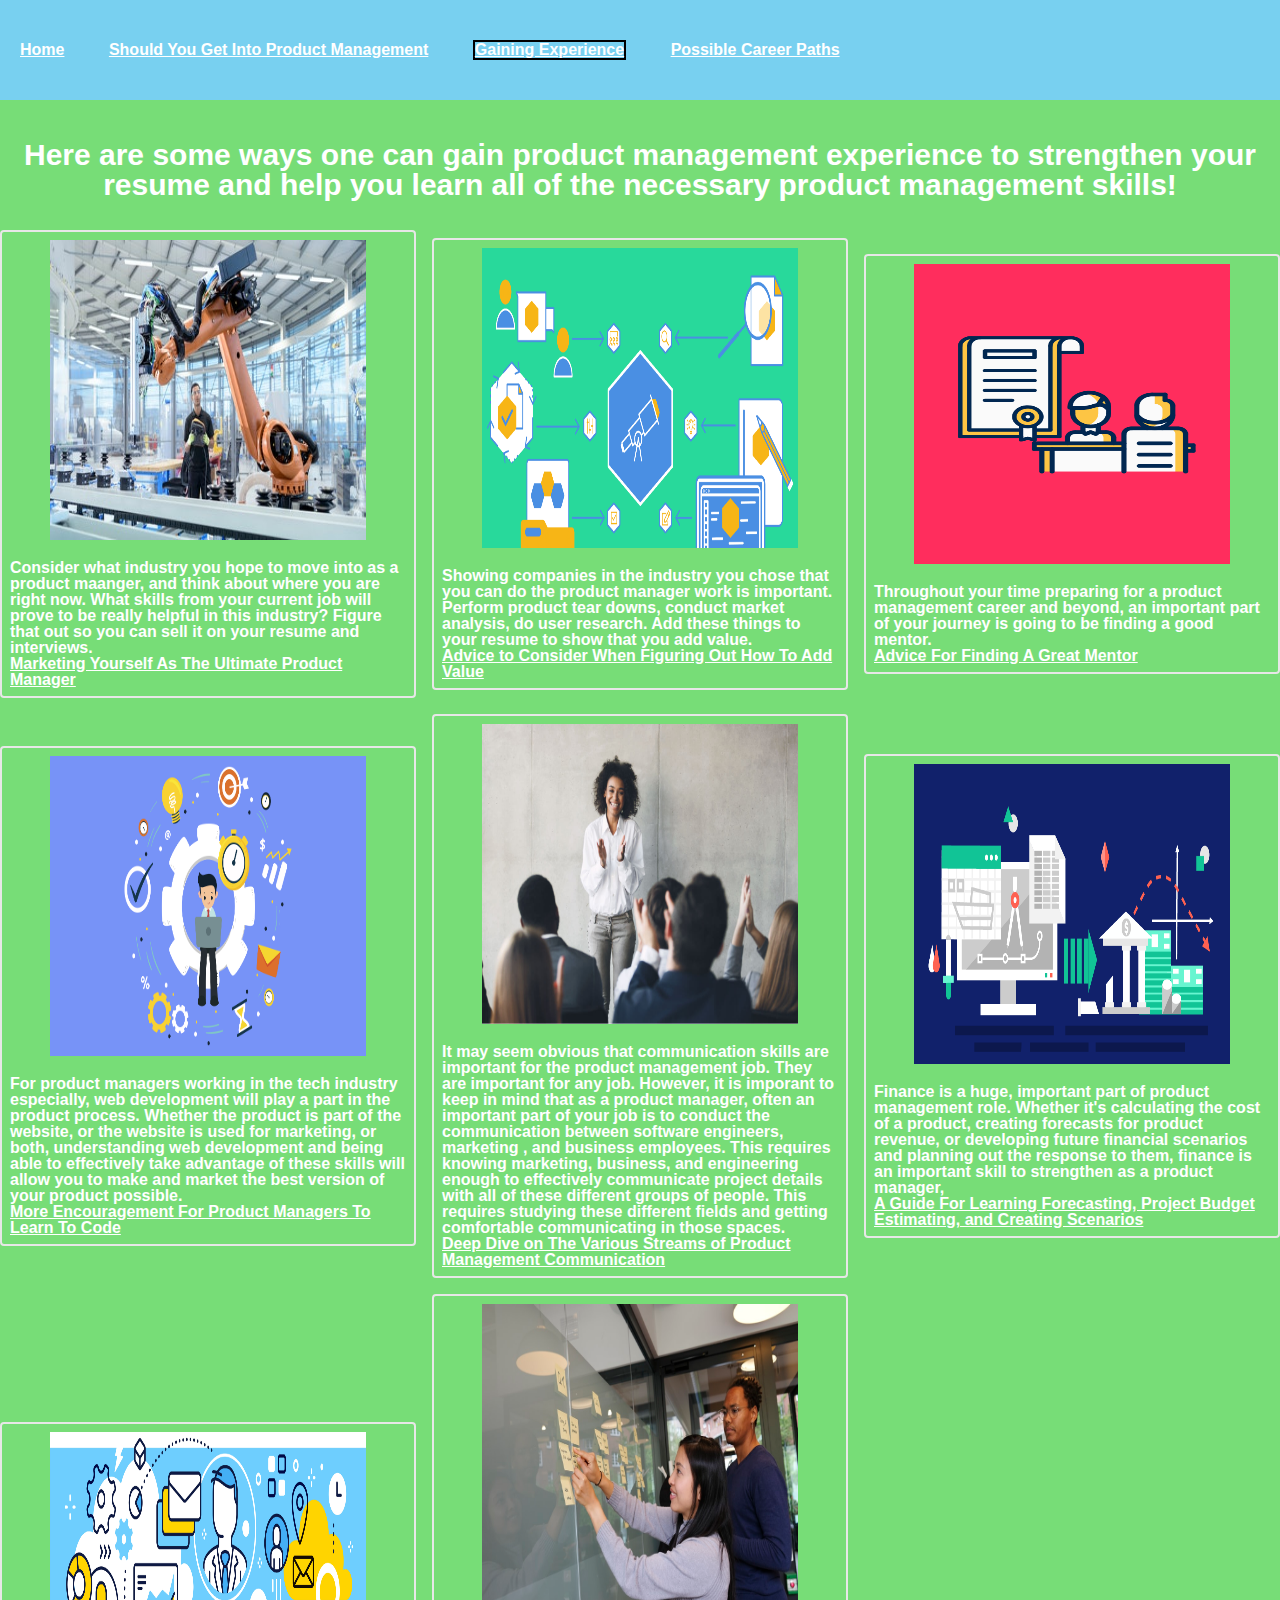
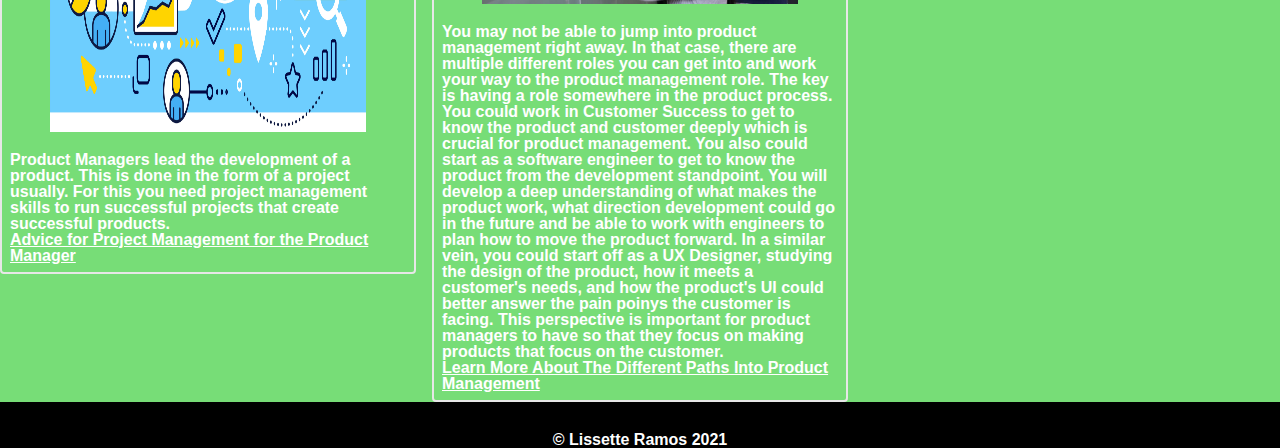
<file: Lissette Portfolio/gainexp.html>
<!DOCTYPE html>
<html lang="en">
  <head>
    <meta charset="utf-8">
    <meta name="viewport" content="width=device-width, initial-scale=1.0">
    <link rel="preconnect" href="https://fonts.googleapis.com">
<link rel="preconnect" href="https://fonts.gstatic.com" crossorigin>
<link href="https://fonts.googleapis.com/css2?family=Alegreya+Sans+SC:ital,wght@0,100;0,300;0,400;0,500;0,700;0,800;0,900;1,100;1,300;1,400;1,500;1,700;1,800;1,900&family=Quicksand:wght@300;400;500;600;700&display=swap" rel="stylesheet">

<link rel="stylesheet" type="text/css" href="css/html5reset.css">
<link rel="stylesheet" type="text/css" href="css/style.css">
    <title>How to Gain Product Management Experience</title>
  </head>
  
    
    <body>
      <header>
        
        <nav class="menu">
            <ul>
              <li><a  class="home" href="index.html"> Home </a></li>
              <li><a href="shouldyoupm.html"> Should You Get Into Product Management </a></li>
              <li><a id="selected" href="gainexp.html">Gaining Experience</a></li>
              <li><a href="possiblepaths.html">Possible Career Paths</a></li>
            </ul>
          </nav>
          
          
            
            
           
            
          </header>
    <main class="container">
      <h1 class="banner_title"> Here are some ways one can gain product management experience to strengthen your resume and help you learn all of the necessary product management skills!  </h1>
      <div class="cards">
        <div class="card">
          <img class="card__image" src="images\Engineer_programming_robot.602578e34de16.jpg" alt="Engineer directing factory robot">
          <div class="card__content">
            <p>
             Consider what industry you hope to move into as a product maanger, and think about where you are right now. What skills from your current job will prove to be really helpful in this industry? Figure that out so you can sell it on your resume and interviews.
            </p>
            
          </div>
          <div class="card__info">
            
            <div>
              <a href="https://productgym.io/blogs/product-management-blog/how-to-market-yourself-as-the-ultimate-product-manager/" class="card__link">Marketing Yourself As The Ultimate Product Manager</a>
            </div>
          </div>
        </div>
        <div class="card">
          <img class="card__image" src="images\product_fascets.png" alt="Representations of various research methods">
          <div class="card__content">
            <p>
               Showing companies in the industry you chose that you can do the product manager work is important. Perform product tear downs, conduct market analysis, do user research. Add these things to your resume to show that you add value. 
            </p>
            
          </div>
          <div class="card__info">
            
            <div>
              <a href="https://adamwintle.com/issues/how-to-add-value-as-a-product-manager-183599">Advice to Consider When Figuring Out How To Add Value</a>
            </div>
          </div>
        </div>
        <div class="card">
          <img class="card__image" src="images\PM_intern.png" alt="A drawing of a person meeting with a mentor with their theoretical credential being highlighted with a picture of a degree">
          <div class="card__content">
            <p>
              Throughout your time preparing for a product management career and beyond, an important part of your journey is going to be finding a good mentor.
            </p>
            
          </div>
          <div class="card__info">
            
            <div>
              <a href="https://www.productplan.com/learn/product-manager-mentor/" class="card__link">Advice For Finding A Great Mentor</a>
            </div>
          </div>
        </div>
        <div class="card">
          <img class="card__image" src="images\product_development.png" alt="A drawing of a person using their laptop while different visualizations of time, data, and email messages surround him">
          <div class="card__content">
            <p>
              For product managers working in the tech industry especially, web development will play a part in the product process. Whether the product is part of the website, or the website is used for marketing, or both, understanding web development and being able to effectively take advantage of these skills will allow you to make and market the best version of your product possible. 
            </p>
            
          </div>
          <div class="card__info">
            
            <div>
              <a href="https://learn.onemonth.com/product-managers-learn-to-code/" class="card__link">More Encouragement For Product Managers To Learn To Code</a>
            </div>
          </div>
        </div>
        

        <div class="card">

          <img class="card__image" src="images\product-management-communication.jpg" alt="A woman has just finished her presentation and is receiving applause">
          <div class="card__content">
            <p>
              It may seem obvious that communication skills are important for the product management job. They are important for any job. However, it is imporant to keep in mind that as a product manager, often an important part of your job is to conduct the communication between software engineers, marketing , and business employees.  This requires knowing marketing, business, and engineering enough to effectively communicate project details with all of these different groups of people. This requires studying these different fields and getting comfortable communicating in those spaces.
            </p>
            
          </div>
          <div class="card__info">
            
            <div>
              <a href="https://www.productplan.com/learn/product-manager-communication-streams/" class="card__link"> Deep Dive on The Various Streams of Product Management Communication</a>
            </div>
          </div>
        
        
        
        </div>
        <div class="card">
          
          <img class="card__image" src="images\product-management-financial-modeling.png" alt="Mind The Product Logo">
          <div class="card__content">
            <p>
              Finance is a huge, important part of product management role. Whether it's calculating the cost of a product, creating forecasts for product revenue, or developing future financial scenarios and planning out the response to them, finance is an important skill to strengthen as a product manager,
            </p>
            
          </div>
          <div class="card__info">
            
            <div>
              <a href="https://www.skyjed.com/blog/how-to-set-product-budgets-forecast-and-create-business-case-scenarios" class="card__link"> A Guide For Learning Forecasting, Project Budget Estimating, and Creating Scenarios</a>
            </div>
    
          </div>
        </div>
        <div class="card">
          
          <img class="card__image" src="images\project-management-is-a-by-product-of-focused-hard-work.jpg" alt="Picture of a man surrounded by email, map, data, image, and engineering symbols">
          <div class="card__content">
            <p>
              Product Managers lead the development of a product. This is done in the form of a project usually. For this you need project management skills to run successful projects that create successful products.
            </p>
            
          </div>
          <div class="card__info">
            
            <div>
              <a href="https://medium.com/@sachinrekhi/modern-project-management-for-product-managers-b8e85fb15a95" class="card__link"> Advice for Project Management for the Product Manager</a>

            </div>
          </div>
        
        
        
        </div>
        <div class="card">
          
          <img class="card__image" src="images\product_meeting.jpg" alt="A woman and man work to use sticky notes to plan a product feature">
          <div class="card__content">
            <p>
              You may not be able to jump into product management right away. In that case, there are multiple different roles you can get into and work your way to the product management role. The key is having a role somewhere in the product process. You could work in Customer Success to get to know the product and customer deeply which is crucial for product management. You also could start as a software engineer to get to know the product from the development standpoint. You will develop a deep understanding of what makes the product work, what direction development could go in the future and be able to work with engineers to plan how to move the product forward. In a similar vein, you could start off as a UX Designer, studying the design of the product, how it meets a customer's needs, and how the product's UI could better answer the pain poinys the customer is facing. This perspective is important for product managers to have so that they focus on making products that focus on the customer. 
            </p>
            
          </div>
          <div class="card__info">
            
            <div>
              <a href="https://www.mindtheproduct.com/product-management-hierarchy/" class="card__link"> Learn More About The Different Paths Into Product Management</a>
            </div>
          </div>
        
        
        
        
    

    
  </main>
    <footer>
      <p>&copy; Lissette Ramos 2021</p>
    </footer>
  </body>
</html>
</file>
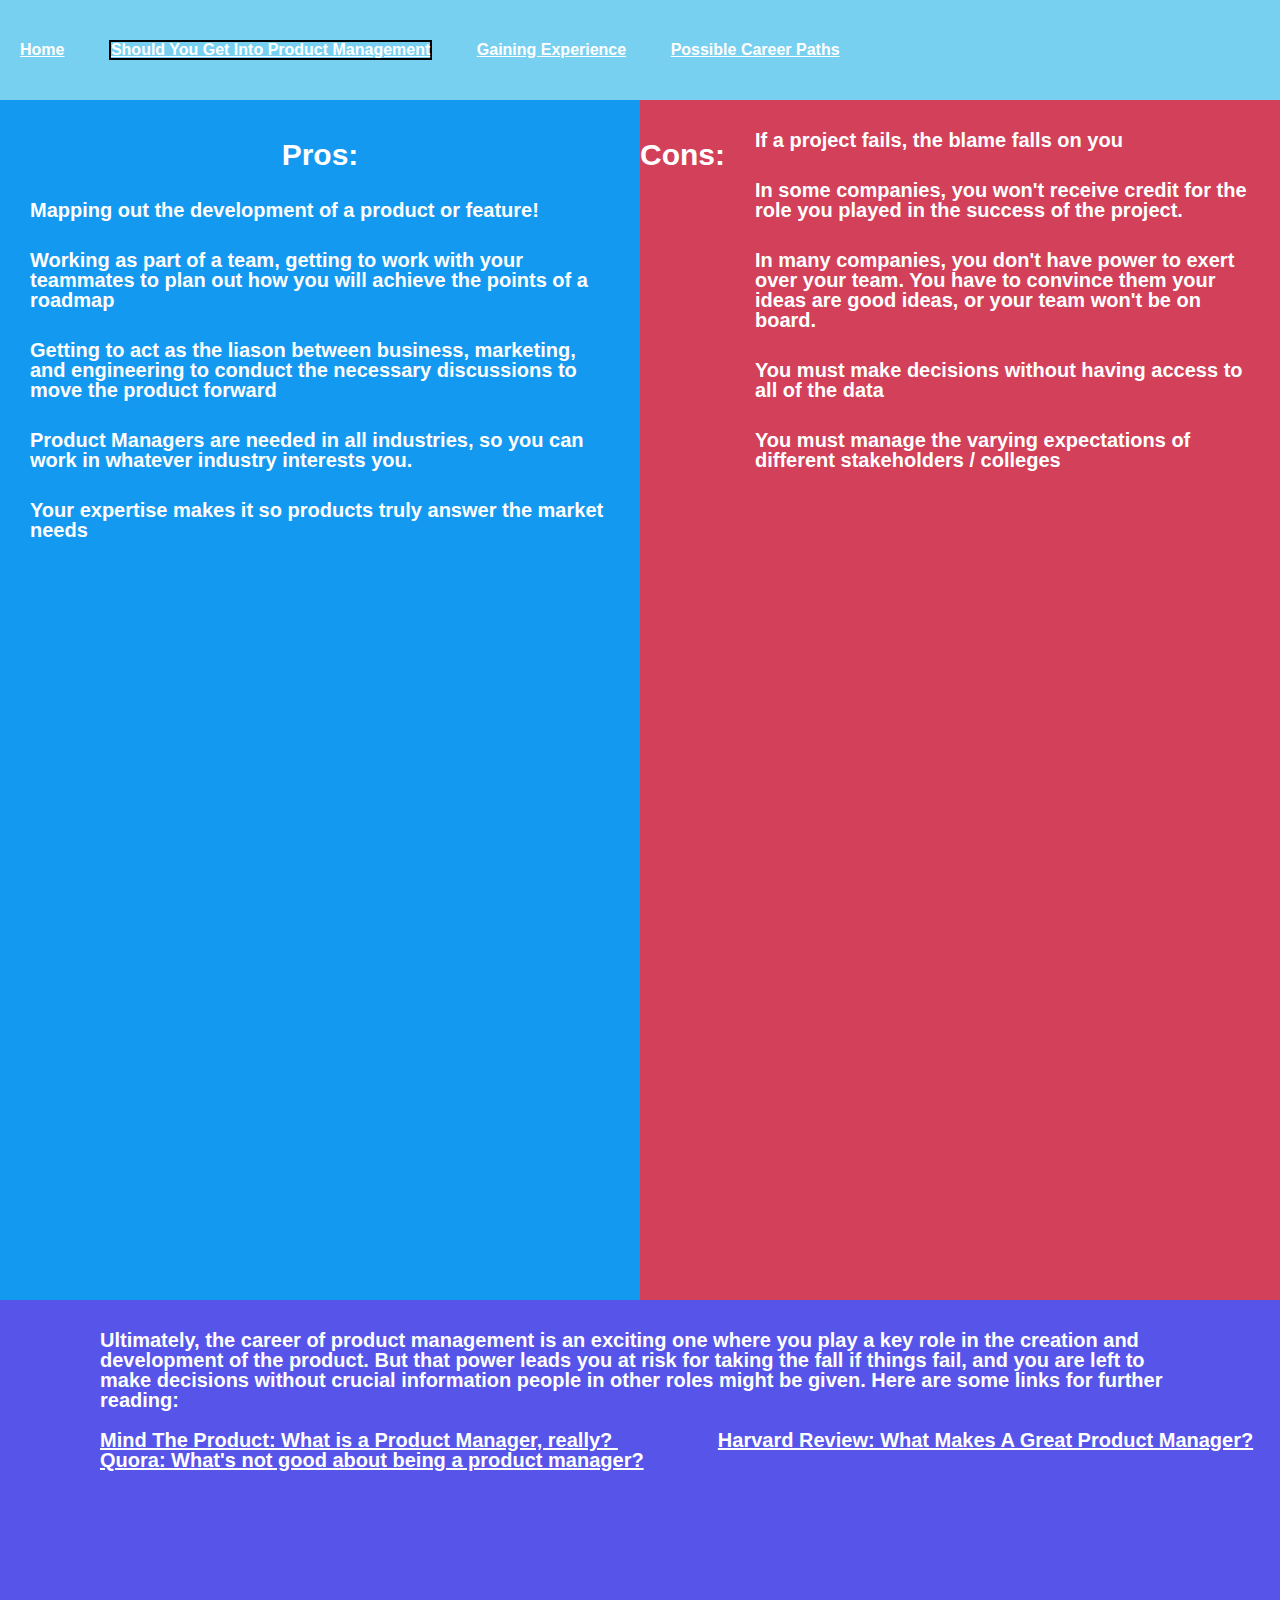
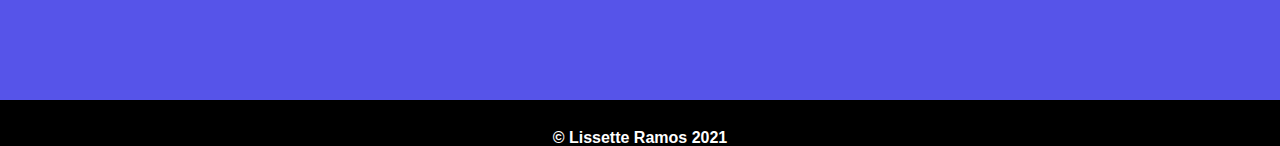
<file: Lissette Portfolio/shouldyoupm.html>
<!DOCTYPE html>
<html lang="en">
  <head>
    <meta charset="utf-8">
    <meta name="viewport" content="width=device-width, initial-scale=1.0">
    <link rel="preconnect" href="https://fonts.googleapis.com">
<link rel="preconnect" href="https://fonts.gstatic.com" crossorigin>
<link href="https://fonts.googleapis.com/css2?family=Alegreya+Sans+SC:ital,wght@0,100;0,300;0,400;0,500;0,700;0,800;0,900;1,100;1,300;1,400;1,500;1,700;1,800;1,900&family=Quicksand:wght@300;400;500;600;700&display=swap" rel="stylesheet">

<link rel="stylesheet" type="text/css" href="css/html5reset.css">
<link rel="stylesheet" type="text/css" href="css/style.css">
    <title>The Pros and Cons Of The Product Management Career</title>
  </head>
  
    
    <body>
      <header>
        
        <nav class="menu">
            <ul>
              <li><a  class="home" href="index.html"> Home </a></li>
              <li><a id="selected" href="shouldyoupm.html"> Should You Get Into Product Management </a></li>
              <li><a href="gainexp.html">Gaining Experience</a></li>
              <li><a href="possiblepaths.html">Possible Career Paths</a></li>
            </ul>
          </nav>
          
          
            
            
           
            
          </header>
    <main class="container">
      <div class="parent">
        
      <div class="pro">
      <h1> Pros:</h1>
       <ul>
         <li class="procon">Mapping out the development of a product or feature!</li>
         <li class="procon"> Working as part of a team, getting to work with your teammates to plan out how you will achieve the points of a roadmap</li>
         <li class="procon">Getting to act as the liason between business, marketing, and engineering to conduct the necessary discussions to move the product forward</li>
         <li class="procon"> Product Managers are needed in all industries, so you can work in whatever industry interests you. </li>
         <li class="procon">Your expertise makes it so products truly answer the market needs</li>

        </ul>

      </div>
          <div class="con">
            <h1> Cons:</h1>
       <ul>
         <li class="procon">If a project fails, the blame falls on you</li>
         <li class="procon"> In some companies, you won't receive credit for the role you played in the success of the project.</li>
         <li class="procon">In many companies, you don't have power to exert over your team. You have to convince them your ideas are good ideas, or your team won't be on board.</li>
         <li class="procon"> You must make decisions without having access to all of the data </li>
         <li class="procon">You must manage the varying expectations of different stakeholders / colleges</li>

        </ul>

          </div>
          </div>
          <div class="conclusion">
            <p>
              Ultimately, the career of product management is an exciting one where you play a key role in the creation and development of the product. But that power leads you at risk for taking the fall if things fail, and you are left to make decisions without crucial information people in other roles might be given. Here are some links for further reading:
            </p>
            <a href="https://www.mindtheproduct.com/product-management-what-is-the-job-really-christian-idiodi/"> Mind The Product: What is a Product Manager, really? </a>
            <a href="https://hbr.org/2017/12/what-it-takes-to-become-a-great-product-manager">Harvard Review: What Makes A Great Product Manager?</a>
             <a href="https://www.quora.com/Whats-not-so-good-about-being-a-product-manager"> Quora: What's not good about being a product manager? </a>
          </div>
  </main>
    <footer>
      <p>&copy; Lissette Ramos 2021</p>
    </footer>
  </body>
</html>
</file>
<file: Lissette Portfolio/css/style.css>
/***** STARTER CODE - DO NOT CHANGE *****/
html {
  scroll-behavior: smooth;
}
* {
  box-sizing: border-box;
}
body{
  font-family: Verdana, Geneva, Tahoma, sans-serif;
  background-color: #77dd77;
  color: white;
}
nav > ul > li {
  display: inline;
  margin: 20px;
}
nav > ul > li > a {
  display: inline-block;
}
a{
  color:white;
  margin-top: 20px;
  margin-bottom: 20px;
}
#selected{
  font-weight: bolder;
  border: 2px solid black;
}
.procon{
  margin:30px;
  font-weight: 800;
  font-size: 20px;
  list-style-type: none;
}
.conclusion{
  background-color: rgb(86, 84, 233);
  height: 400px;
  
}
.conclusion p{
  margin-left:100px;
  margin-right: 100px;
  margin-top: 30px;
  font-size: 20px;
  margin-bottom: 20px;
}
p, a{
  font-weight: 800;
}
.example_paths p{
  margin-left:100px;
  margin-right: 100px;
  margin-top: 30px;
  font-size: 20px;
  margin-bottom: 20px;
}
.conclusion a{
  margin-left:100px; 
  font-size: 20px;
  
}
nav>ul {
  
  background: #78d0f0;
  padding-top: 20px;
  padding-bottom: 20px;
}

.container {
  display: flex;
  flex-direction: column;
}
.cards {
  display: grid;
  align-items: center;
  justify-content: space-between;
  grid-template-columns: repeat(auto-fit, minmax(320px, 1fr));
  margin: 0 auto;
  grid-gap: 1rem;
}
.card {
  border: 2px solid #e7e7e7;
  border-radius: 4px;
  padding: 0.5rem;
  grid-column: auto;
  grid-row: auto;
}
.card__image {
  height: 300px;
  display: block;
  margin-left: auto;
  margin-right: auto;
  margin-bottom: 20px;
  width: 80%;
}
.card_content p{
  margin-bottom: 20px;
}
h1 {
  text-align: center;
  font-size: 30px;
  margin-bottom: 30px;
  margin-top: 40px;
}
.card_content p {
  margin-right: 20px;
  margin-left: 20px;
}

.parent_2{
  display: flex;
  margin-top: 20px;
  margin-bottom: 20px;
}
.parent_2 h2{
  display: block;
}

.pm_info h2{
  font-size: 30px;
  margin-bottom: 20px;
}

.pm_img{
 
  height: auto;
  background-image:url(images/melanie_lei.jpg);
  background-size: 100%;
  float: right;

  width: 50%;
}

footer {
  background-color: black;
  color: white;
  padding-top: 30px;
  text-align: center;
}
.parent{
  display: flex;
}
 h2{
font-weight: bolder;

}
.pro{

  height: 1200px;
  background-color: rgb(20, 153, 241);
  width: 50%;
}
.con{
  display: flex;
  height: 1200px;
  background-color: rgb(211, 64, 89);
  width: 50%;
}

#main {
  background-attachment: fixed; /* Parallax effect */
  background-position: center; /* Parallax effect */
  background-size: cover; /* Parallax effect */
  color: rgba(168, 154, 154, 0.5);
  height: 400px; /* Parallax effect */
}

@media screen and (min-width: 800px) {
}

/** Code for prefers reduced motion **/
/* Make no changes below this line.
   *************************************** 
   */
@media screen and (prefers-reduced-motion: reduce) {
  /*Turn off scroll*/
  html {
    scroll-behavior: auto; /* Removes scroll animation */
  }

  /*Turn off transition*/

  /*Turn off parallax*/
  header {
    background-attachment: initial;
  }
}
</file>
